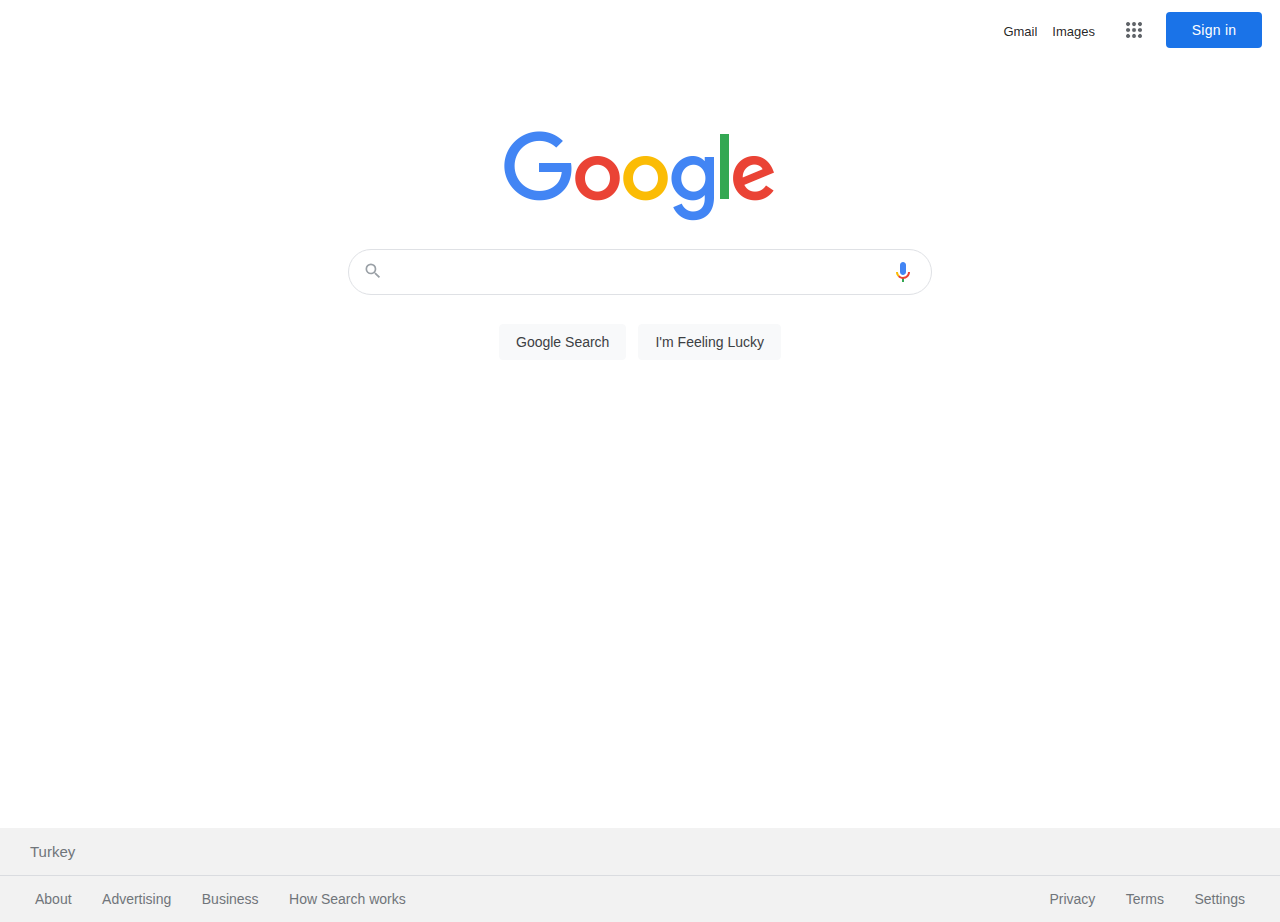
<file: CSS/Project-3/index.html>
<!DOCTYPE html>
<html lang="tr">

<head>
    <meta charset="UTF-8">
    <meta http-equiv="X-UA-Compatible" content="IE=edge">
    <meta name="viewport" content="width=device-width, initial-scale=1.0">
    <title>Google</title>
    <link rel="stylesheet" href="style.css">
</head>

<body>

    <nav>
        <div class="nav pt2">
            <a class="gmail" href="#">Gmail</a>
            <a class="images" href="#">Images</a>
        </div>
        <div class="nav pr4">
            <img class="apps" src="assets/apps.png" alt="apps">
            <button class="sign-in">Sign in</button>
        </div>
    </nav>

    <section class="section">
        <img src="assets/logo.png" alt="logo">
    </section>

    <article class="article">
        <form>
            <svg class="search" focusable="false" xmlns="http://www.w3.org/2000/svg" viewBox="0 0 24 24">
                <path
                    d="M15.5 14h-.79l-.28-.27A6.471 6.471 0 0 0 16 9.5 6.5 6.5 0 1 0 9.5 16c1.61 0 3.09-.59 4.23-1.57l.27.28v.79l5 4.99L20.49 19l-4.99-5zm-6 0C7.01 14 5 11.99 5 9.5S7.01 5 9.5 5 14 7.01 14 9.5 11.99 14 9.5 14z">
                </path>
            </svg>
            <svg class="mic" focusable="false" viewBox="0 0 24 24" xmlns="http://www.w3.org/2000/svg">
                <path fill="#4285f4"
                    d="m12 15c1.66 0 3-1.31 3-2.97v-7.02c0-1.66-1.34-3.01-3-3.01s-3 1.34-3 3.01v7.02c0 1.66 1.34 2.97 3 2.97z">
                </path>
                <path fill="#34a853" d="m11 18.08h2v3.92h-2z"></path>
                <path fill="#fbbc05"
                    d="m7.05 16.87c-1.27-1.33-2.05-2.83-2.05-4.87h2c0 1.45 0.56 2.42 1.47 3.38v0.32l-1.15 1.18z"></path>
                <path fill="#ea4335"
                    d="m12 16.93a4.97 5.25 0 0 1 -3.54 -1.55l-1.41 1.49c1.26 1.34 3.02 2.13 4.95 2.13 3.87 0 6.99-2.92 6.99-7h-1.99c0 2.92-2.24 4.93-5 4.93z">
                </path>
            </svg>
            <input type="text">
        </form>
        <div class="article-div">
            <button class="article-btn">Google Search</button>
            <button class="article-btn">I'm Feeling Lucky</button>
        </div>
    </article>

    <footer>
        <div class="country">
            <p>Turkey</p>
        </div>
        <div class="panel">
            <ul class="right">
                <li><a class="footer-link" href="#">About</a></li>
                <li><a class="footer-link" href="#">Advertising</a></li>
                <li><a class="footer-link" href="#">Business</a></li>
                <li><a class="footer-link" href="#">How Search works</a></li>
            </ul>
            <ul class="right">
                <li><a class="footer-link" href="#">Privacy</a></li>
                <li><a class="footer-link" href="#">Terms</a></li>
                <li><a class="footer-link" href="#">Settings</a></li>
            </ul>
        </div>
    </footer>
</body>

</html>
</file>
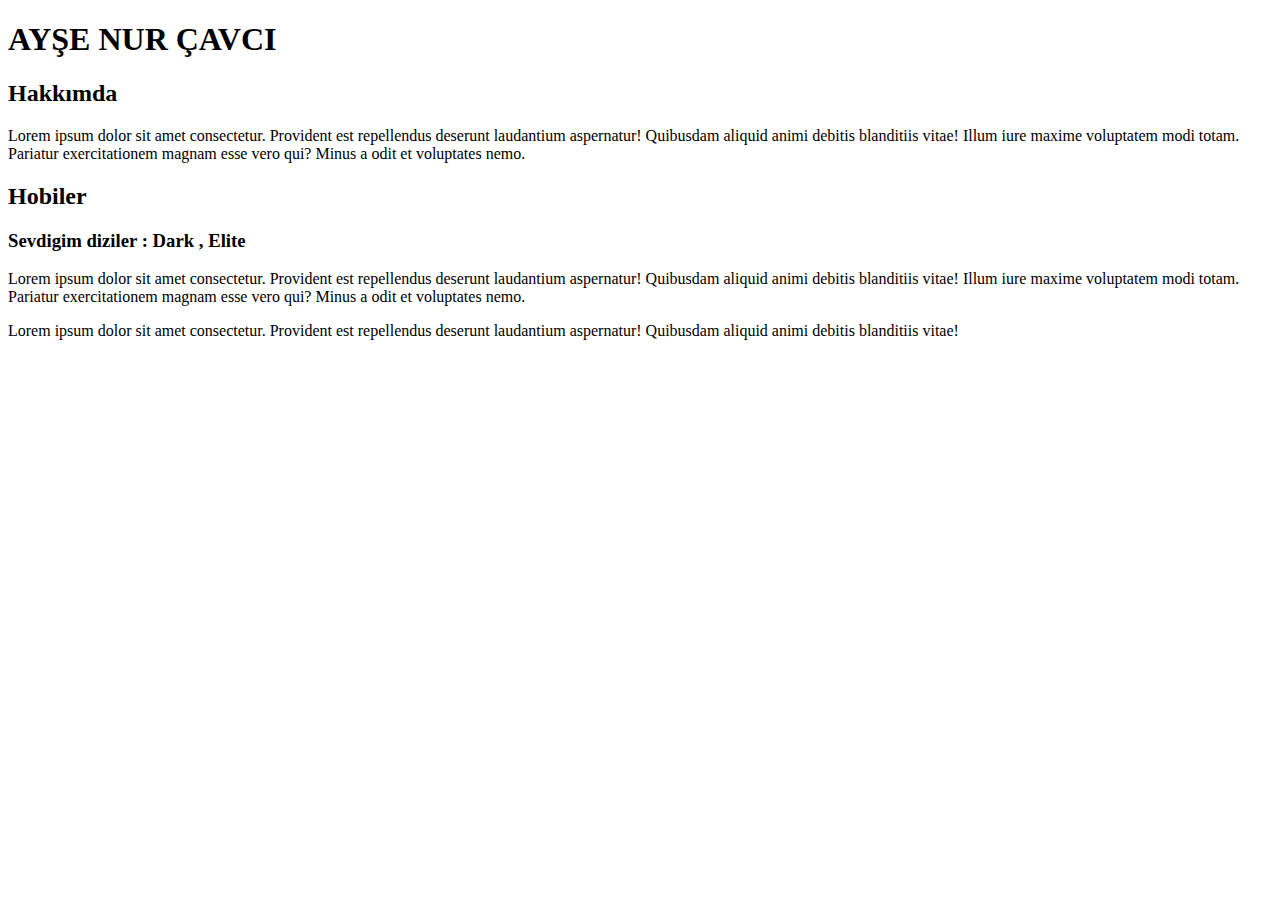
<file: HTML/Project-1/index.html>
<!DOCTYPE html>
<html lang="en">
<head>
    <meta charset="UTF-8">
    <title>Anasayfa</title>
</head>
<body>
<h1>AYŞE NUR ÇAVCI</h1>
<h2>Hakkımda</h2>
<p>Lorem ipsum dolor sit amet consectetur. Provident est repellendus deserunt laudantium aspernatur!
    Quibusdam aliquid animi debitis blanditiis vitae! Illum iure maxime voluptatem modi totam.
    Pariatur exercitationem magnam esse vero qui? Minus a odit et voluptates nemo.</p>
<h2>Hobiler</h2>

<h3>Sevdigim diziler : Dark , Elite </h3>

<p>Lorem ipsum dolor sit amet consectetur. Provident est repellendus deserunt laudantium aspernatur!
    Quibusdam aliquid animi debitis blanditiis vitae! Illum iure maxime voluptatem modi totam.
    Pariatur exercitationem magnam esse vero qui? Minus a odit et voluptates nemo.</p>

<p>Lorem ipsum dolor sit amet consectetur. Provident est repellendus deserunt laudantium aspernatur!
    Quibusdam aliquid animi debitis blanditiis vitae!</p>
</file>
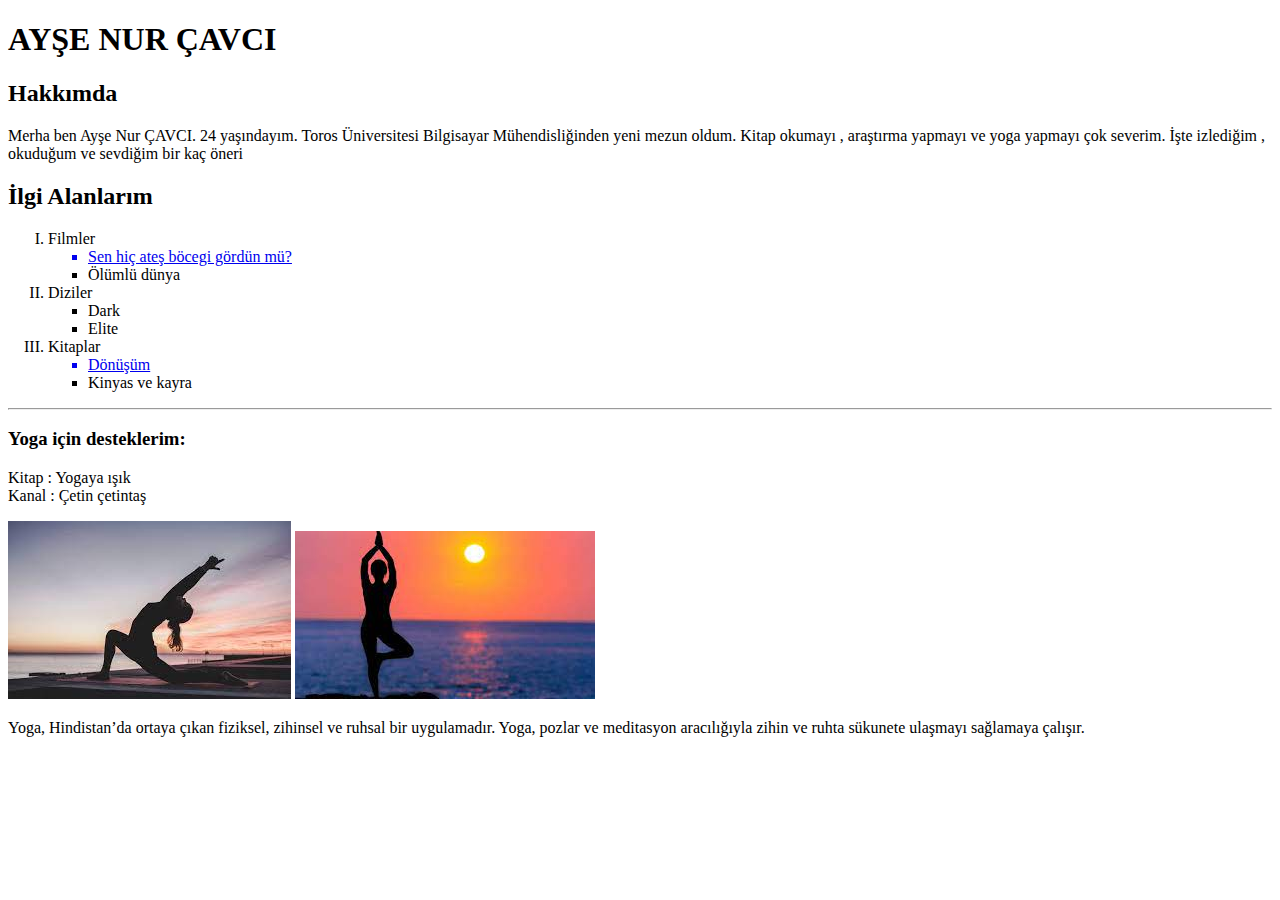
<file: HTML/Project-2/index.html>
<!DOCTYPE html>
<html lang="en">
<head>
    <meta charset="UTF-8">
    <title>Anasayfa</title>
</head>
<body>

<h1>AYŞE NUR ÇAVCI</h1>

<div>
    <h2>Hakkımda</h2>

    <p>Merha ben Ayşe Nur ÇAVCI. 24 yaşındayım. Toros Üniversitesi Bilgisayar Mühendisliğinden yeni mezun oldum. Kitap okumayı ,
        araştırma yapmayı ve yoga yapmayı çok severim. İşte izlediğim , okuduğum ve sevdiğim bir kaç öneri </p>

    <h2>İlgi Alanlarım</h2>

    <ol type="I">

        <li>Filmler
        <ul style="list-style-type:square">
            <a href="https://www.imdb.com/title/tt13317694/"><li>Sen hiç ateş böcegi gördün mü?</li></a>
            <li>Ölümlü dünya</li>
            
        </ul>
        </li>

        <li>Diziler
            <ul style="list-style-type:square">
                <li>Dark</li>
                <li>Elite</li>
            </ul>
        </li>

        <li>Kitaplar
            <ul style="list-style-type:square">
                <a href="https://www.goodreads.com/da/book/show/9509724-d-n-m"><li>Dönüşüm</li></a>
                <li>Kinyas ve kayra</li>
            </ul>
        </li>

    </ol>
</div>
<hr>

<div>
    <h3>Yoga için desteklerim: </h3>
    <p>
        Kitap : Yogaya ışık <br>
        Kanal : Çetin çetintaş
    </p>
</div>

<div>
    <img src="images/pic1.jpg" alt="aa">
    <img src="images/pic2.jpg" alt="aaa">

    <p>Yoga, Hindistan’da ortaya çıkan fiziksel, zihinsel ve ruhsal bir uygulamadır. Yoga, pozlar ve meditasyon 
        aracılığıyla zihin ve ruhta sükunete ulaşmayı sağlamaya çalışır.
    </p>
</div>
</file>
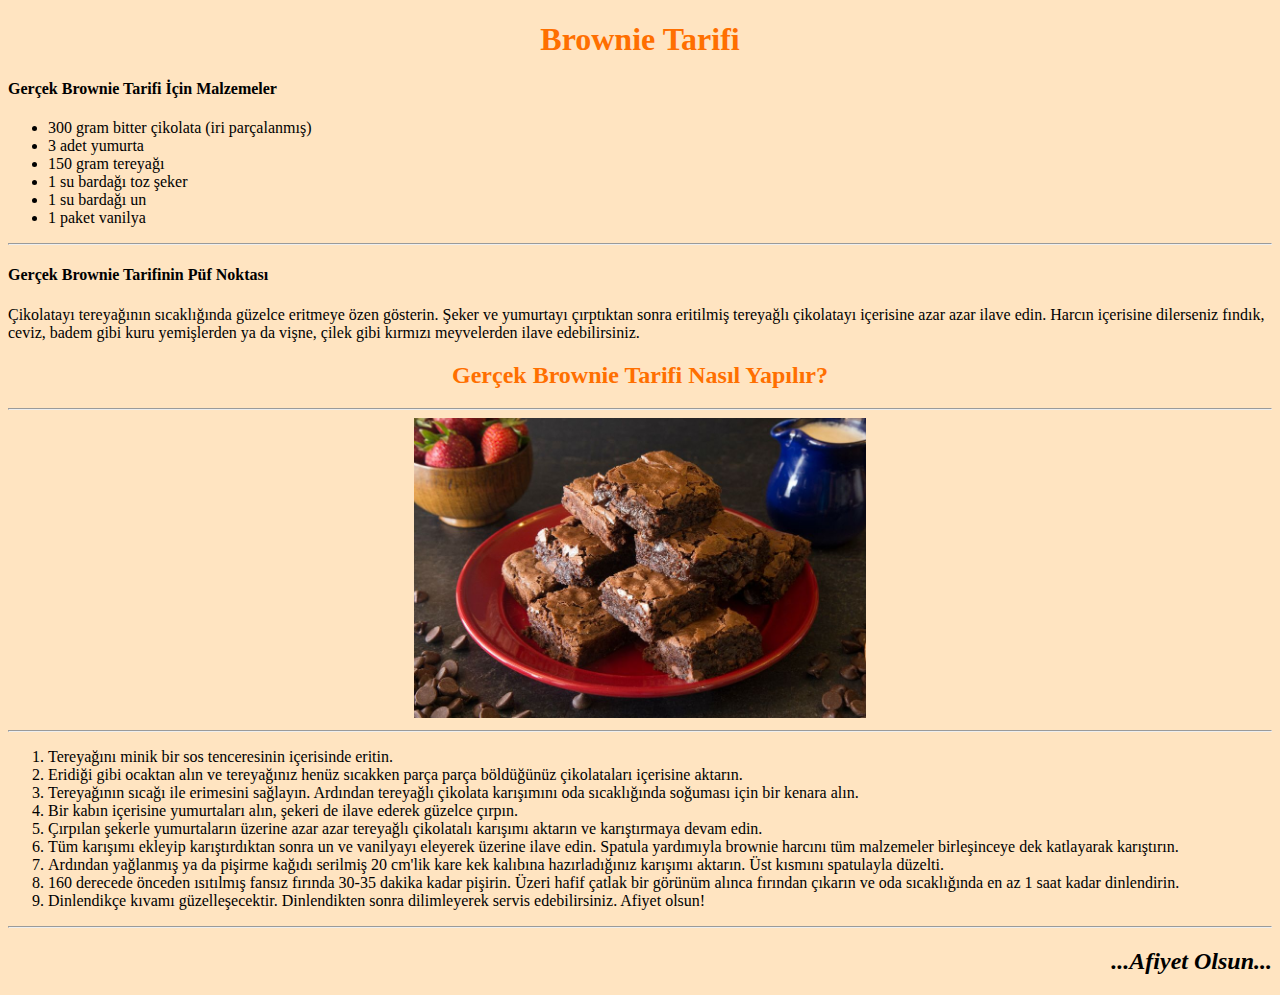
<file: HTML/Project-3/index.html>
<!DOCTYPE html>
<html lang="en">

<head>
    <meta charset="UTF-8">
    <meta http-equiv="X-UA-Compatible" content="IE=edge">
    <meta name="viewport" content="width=device-width, initial-scale=1.0">
    <title>Document</title>
</head>

<body style="background-color:rgb(255, 228, 193)";>
    <!-- Navbar-Start -->
    <header>
        <nav>
            <h1 style="text-align: center; color: rgb(255, 111, 0);"><strong>Brownie Tarifi</strong></h1>
        </nav>
    </header>
    <!-- Navbar-End -->
    <!-- Content-Start -->
    <section>
        <!-- Articles-Start -->
        <article>
            <h4><strong>Gerçek Brownie Tarifi İçin Malzemeler</strong></h4>
            <ul>
                <li>300 gram bitter çikolata (iri parçalanmış)</li>
                <li>3 adet yumurta</li>
                <li>150 gram tereyağı</li>
                <li>1 su bardağı toz şeker</li>
                <li>1 su bardağı  un</li>
                <li>1 paket vanilya</li>
            </ul>
            <hr>
            <h4><strong>Gerçek Brownie Tarifinin Püf Noktası</strong></h4>
            <p>Çikolatayı tereyağının sıcaklığında güzelce eritmeye özen gösterin. Şeker ve yumurtayı çırptıktan sonra eritilmiş
            tereyağlı çikolatayı içerisine azar azar ilave edin. Harcın içerisine dilerseniz fındık, ceviz, badem gibi kuru
            yemişlerden ya da vişne, çilek gibi kırmızı meyvelerden ilave edebilirsiniz.</p>
        </article>
        <article>
            <h2 style="text-align: center; color: rgb(255, 111, 0);"><strong>Gerçek Brownie Tarifi Nasıl Yapılır?</strong>
            </h2>
            <hr>
            <div Align="center">
                <img height="300" src="browni.jpg"
                    alt="Brownie">
            </div>
            <hr>
            <ol>
                <li>Tereyağını minik bir sos tenceresinin içerisinde eritin.</li>
                <li>Eridiği gibi ocaktan alın ve tereyağınız henüz sıcakken parça parça böldüğünüz çikolataları içerisine aktarın.</li> 
                <li>Tereyağının sıcağı ile erimesini sağlayın. Ardından tereyağlı çikolata karışımını oda sıcaklığında soğuması için bir kenara alın.</li> 
                <li>Bir kabın içerisine yumurtaları alın, şekeri de ilave ederek güzelce çırpın.</li> 
                <li>Çırpılan şekerle yumurtaların üzerine azar azar tereyağlı çikolatalı karışımı aktarın ve karıştırmaya devam edin.</li> 
                <li>Tüm karışımı ekleyip karıştırdıktan sonra un ve vanilyayı eleyerek üzerine ilave edin. Spatula yardımıyla brownie
                    harcını tüm malzemeler birleşinceye dek katlayarak karıştırın.</li> 
                <li> Ardından yağlanmış ya da pişirme kağıdı serilmiş 20 cm'lik kare kek kalıbına hazırladığınız karışımı aktarın. Üst
                    kısmını spatulayla düzelti.</li> 
                <li>160 derecede önceden ısıtılmış fansız fırında 30-35 dakika kadar pişirin. Üzeri hafif çatlak bir görünüm alınca fırından
                çıkarın ve oda sıcaklığında en az 1 saat kadar dinlendirin.</li> 
                <li>Dinlendikçe kıvamı güzelleşecektir. Dinlendikten sonra dilimleyerek servis edebilirsiniz. Afiyet olsun!</li> 
            </ol>
            <hr>
        </article>
        <article>
            <h2 style="text-align: right;"><strong><em>...Afiyet Olsun...</em></strong></h2>
        </article>
        <!-- Articles-End -->
    </section>
    <!-- Content-End -->
    <!-- Footer-Start -->
    <!-- Footer-End -->
</body>
</html>
</file>
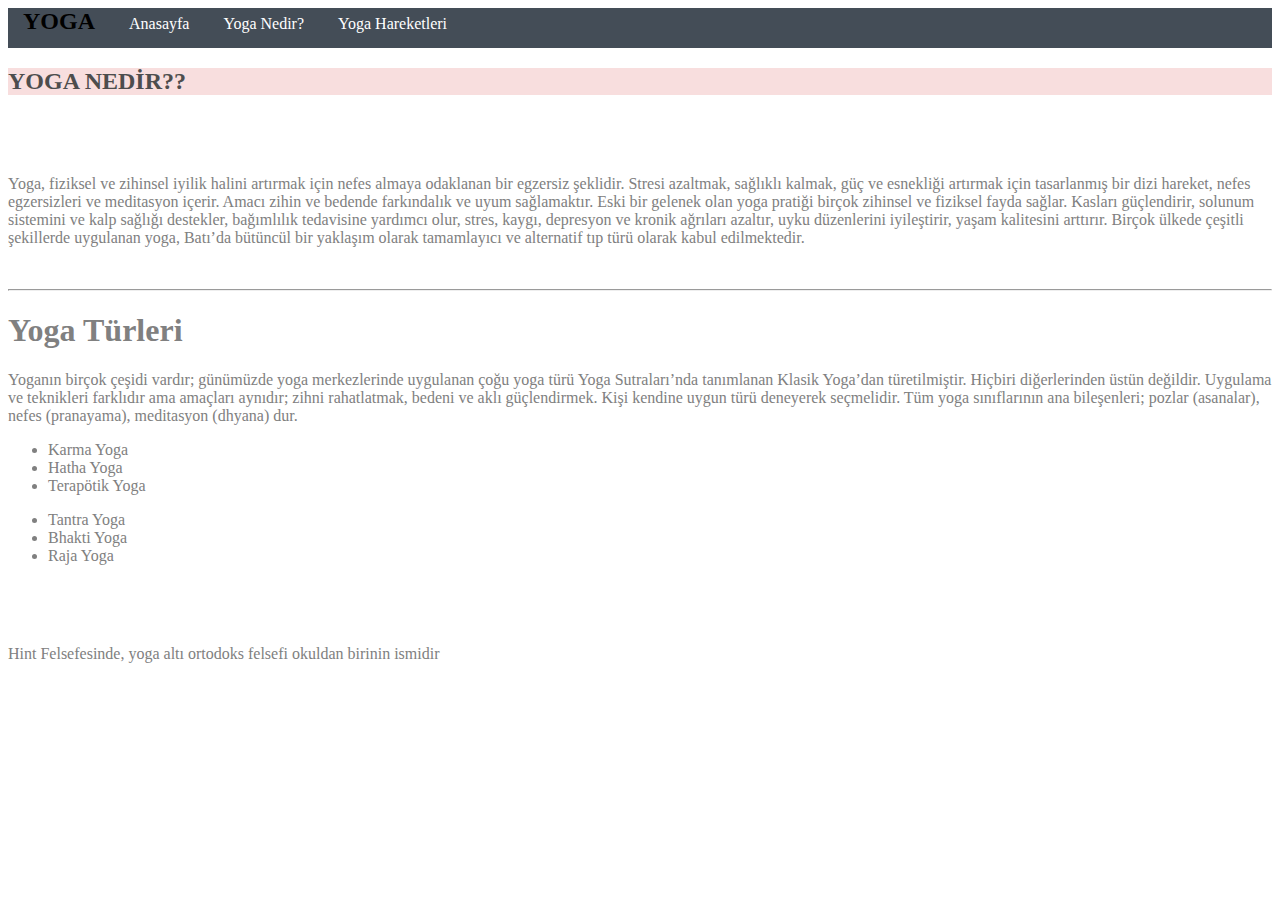
<file: Bootstrap/Project-1/about.html>
<!doctype html>
<html lang="tr">
  <head>
    <!-- Required meta tags -->
    <meta charset="utf-8">
    <meta name="viewport" content="width=device-width, initial-scale=1, shrink-to-fit=no">

    <!-- Bootstrap CSS -->
    <link rel="stylesheet" href="https://cdn.jsdelivr.net/npm/bootstrap@4.6.0/dist/css/bootstrap.min.css" 
    integrity="sha384-B0vP5xmATw1+K9KRQjQERJvTumQW0nPEzvF6L/Z6nronJ3oUOFUFpCjEUQouq2+l" crossorigin="anonymous">
    <link rel="stylesheet" href="style.css">
    <title>YOGA NEDİR?</title>
  </head>
  <body>
    
    <!--header start-->
    <header>
        <a style="color:black; font-weight:bold; font-size:1.5em" href="index.html">YOGA</a>
        <a href="index.html">Anasayfa</a>
        <a href="about.html">Yoga Nedir?</a>
        <a href="pictures.html">Yoga Hareketleri</a>
    </header>
    <!--header end-->

    <!--nav start-->
    <nav class="jumbotron text-center">
        <h2>YOGA NEDİR??</h2>
    </nav>
    <!--nav end-->

    <section class="container">
        <div class="row">
            <p>Yoga, fiziksel ve zihinsel iyilik halini artırmak için nefes almaya odaklanan bir egzersiz şeklidir.
                Stresi azaltmak, sağlıklı kalmak, güç ve esnekliği artırmak için tasarlanmış bir dizi hareket,
                nefes egzersizleri ve meditasyon içerir. Amacı zihin ve bedende farkındalık ve uyum sağlamaktır.
                Eski bir gelenek olan yoga pratiği birçok zihinsel ve fiziksel fayda sağlar. Kasları güçlendirir,
                solunum sistemini ve kalp sağlığı destekler, bağımlılık tedavisine yardımcı olur, stres, kaygı, 
                depresyon ve kronik ağrıları azaltır, uyku düzenlerini iyileştirir, yaşam kalitesini arttırır. 
                Birçok ülkede çeşitli şekillerde uygulanan yoga, Batı’da bütüncül bir yaklaşım olarak tamamlayıcı 
                ve alternatif tıp türü olarak kabul edilmektedir.</p> <br>
        </div>

        <hr>

        <div class="row">
            <h1>Yoga Türleri</h1>
            <p>Yoganın birçok çeşidi vardır; günümüzde yoga merkezlerinde uygulanan çoğu yoga türü 
                Yoga Sutraları’nda tanımlanan Klasik Yoga’dan türetilmiştir. Hiçbiri diğerlerinden 
                üstün değildir. Uygulama ve teknikleri farklıdır ama amaçları aynıdır; zihni rahatlatmak, 
                bedeni ve aklı güçlendirmek. Kişi kendine uygun türü deneyerek seçmelidir. 
                Tüm yoga sınıflarının ana bileşenleri; pozlar (asanalar), nefes (pranayama), meditasyon (dhyana) dur.</p>
                <div class="col-4">
                    <ul>
                        <li>Karma Yoga</li>
                        <li>Hatha Yoga</li>
                        <li>Terapötik Yoga</li>
                    </ul>

                </div>
                <div class="col-4">
                    <ul>
                        <li>Tantra Yoga</li>
                        <li>Bhakti Yoga</li>
                        <li>Raja Yoga</li>
                    </ul>

                </div>
        </div>
    </section>

    <!--footer start-->
    <footer class="jumbotron text-center">
        <p>Hint Felsefesinde, yoga altı ortodoks felsefi okuldan birinin ismidir</p>
    </footer>
    <!--footer end-->

    <!-- Optional JavaScript; choose one of the two! -->

    <!-- Option 1: jQuery and Bootstrap Bundle (includes Popper) -->
    <script src="https://code.jquery.com/jquery-3.5.1.slim.min.js" integrity="sha384-DfXdz2htPH0lsSSs5nCTpuj/zy4C+OGpamoFVy38MVBnE+IbbVYUew+OrCXaRkfj" crossorigin="anonymous"></script>
    <script src="https://cdn.jsdelivr.net/npm/bootstrap@4.6.0/dist/js/bootstrap.bundle.min.js" 
    integrity="sha384-Piv4xVNRyMGpqkS2by6br4gNJ7DXjqk09RmUpJ8jgGtD7zP9yug3goQfGII0yAns" crossorigin="anonymous"></script>

    <!-- Option 2: Separate Popper and Bootstrap JS -->
    <!--
    <script src="https://code.jquery.com/jquery-3.5.1.slim.min.js" 
    integrity="sha384-DfXdz2htPH0lsSSs5nCTpuj/zy4C+OGpamoFVy38MVBnE+IbbVYUew+OrCXaRkfj" crossorigin="anonymous"></script>
    <script src="https://cdn.jsdelivr.net/npm/popper.js@1.16.1/dist/umd/popper.min.js" 
    integrity="sha384-9/reFTGAW83EW2RDu2S0VKaIzap3H66lZH81PoYlFhbGU+6BZp6G7niu735Sk7lN" crossorigin="anonymous"></script>
    <script src="https://cdn.jsdelivr.net/npm/bootstrap@4.6.0/dist/js/bootstrap.min.js" 
    integrity="sha384-+YQ4JLhjyBLPDQt//I+STsc9iw4uQqACwlvpslubQzn4u2UU2UFM80nGisd026JF" crossorigin="anonymous"></script>
    -->
  </body>
</html>
</file>
<file: CSS/Project-3/style.css>
* {
    margin: 0;
    padding: 0;
    box-sizing: border-box;
    font-family: arial, sans-serif;
}

nav {
    display: flex;
    justify-content: flex-end;
    padding: 6px;
    height: 60px;
}

.gmail,
.images {
    color: rgba(0, 0, 0, .87);
    text-decoration: none;
    font-size: 13px;
}

a:hover {
    text-decoration: underline;
}

.nav {
    display: flex;
    align-items: center;
}

.pr4 {
    padding-right: 4px;
}

.pt2 {
    padding-top: 2px;
}

.gmail {
    padding-left: 15px;
}

.images {
    padding: 0 15px;
}

.sign-in {
    min-width: 96px;
    color: #fff;
    background-color: #1a73e8;
    border: 1px solid transparent;
    font-weight: 500;
    font-size: 14px;
    line-height: 16px;
    letter-spacing: 0.25px;
    border-radius: 4px;
    padding: 9px 23px;
    margin: 0px 8px
}

.sign-in:hover,
.apps:hover {
    cursor: pointer;
    opacity: 0.9;
    box-shadow: 1px #1a73e8;
}

.apps {
    height: 16px;
    padding: 0 16px;
}

.section {
    display: flex;
    justify-content: center;
    padding-top: 71.2px;
}

.article {
    display: flex;
    align-items: center;
    flex-direction: column;
    padding: 20px;
}

form {
    position: relative;
}

input {
    margin-top: 6px;
    height: 46px;
    width: 584px;
    border: 1px solid #dfe1e5;
    border-radius: 24px;
    padding-left: 47px;
    font-size: 16px;
}

input:hover {
    box-shadow: 2px 3px 3px rgb(223, 225, 229);
}

input:focus {
    outline: none;
}

.search {
    fill: #9aa0a6;
    ;
    width: 20px;
    position: absolute;
    left: 15px;
    top: 18px;
}

.mic {
    width: 24px;
    position: absolute;
    left: 543px;
    top: 17px;
}

.article-div {
    padding-top: 18px;
}

.article-btn {
    background-color: #f8f9fa;
    border: 1px solid #f8f9fa;
    border-radius: 4px;
    color: #3c4043;
    font-size: 14px;
    margin: 11px 3.8px;
    padding: 0 16px;
    line-height: 27px;
    height: 36px;
    text-align: center;
    cursor: pointer;
}

.article-btn:hover {
    border: 1px solid rgb(223, 225, 229);
    box-shadow: 1px rgb(223, 225, 229);
}

.country {
    display: flex;
    height: 48.6;
    padding: 15px 30px;
    border-bottom: 1px solid #dadce0;
    font-size: 15px;
    color: #70757a;
    background-color: #f2f2f2;
    margin-top: 437px;
}

.panel {
    height: 46px;
    display: flex;
    padding: 0px 22px 1px;
    flex-wrap: wrap;
    justify-content: space-between;
    background-color: #f2f2f2;
    align-items: center;
}

li {
    list-style: none;
    display: inline;

}

.footer-link {
    color: #70757a;
    font-size: 14px;
    text-decoration: none;
    padding: 13px;
}

.right {
    align-items: flex-end;
}
</file>
<file: Bootstrap/Project-1/style.css>
header{
    background-color:rgb(68, 77, 87);
    height: 40px;
    width:100%;

}

a{
    color:white;
    margin: 15px ;
    text-decoration: none;
    
}

a:hover{
    color:lightslategrey;
    text-decoration: none;
}

a:visited{
    color:white;
}


nav{
    background-color: rgba(235, 164, 164, 0.363);
    height: px;


}

h2{
    color:rgb(77, 77, 77);
}

body{
    color: grey;
}

section{
    margin-bottom: 80px;
    margin-top: 80px;
}
</file>
